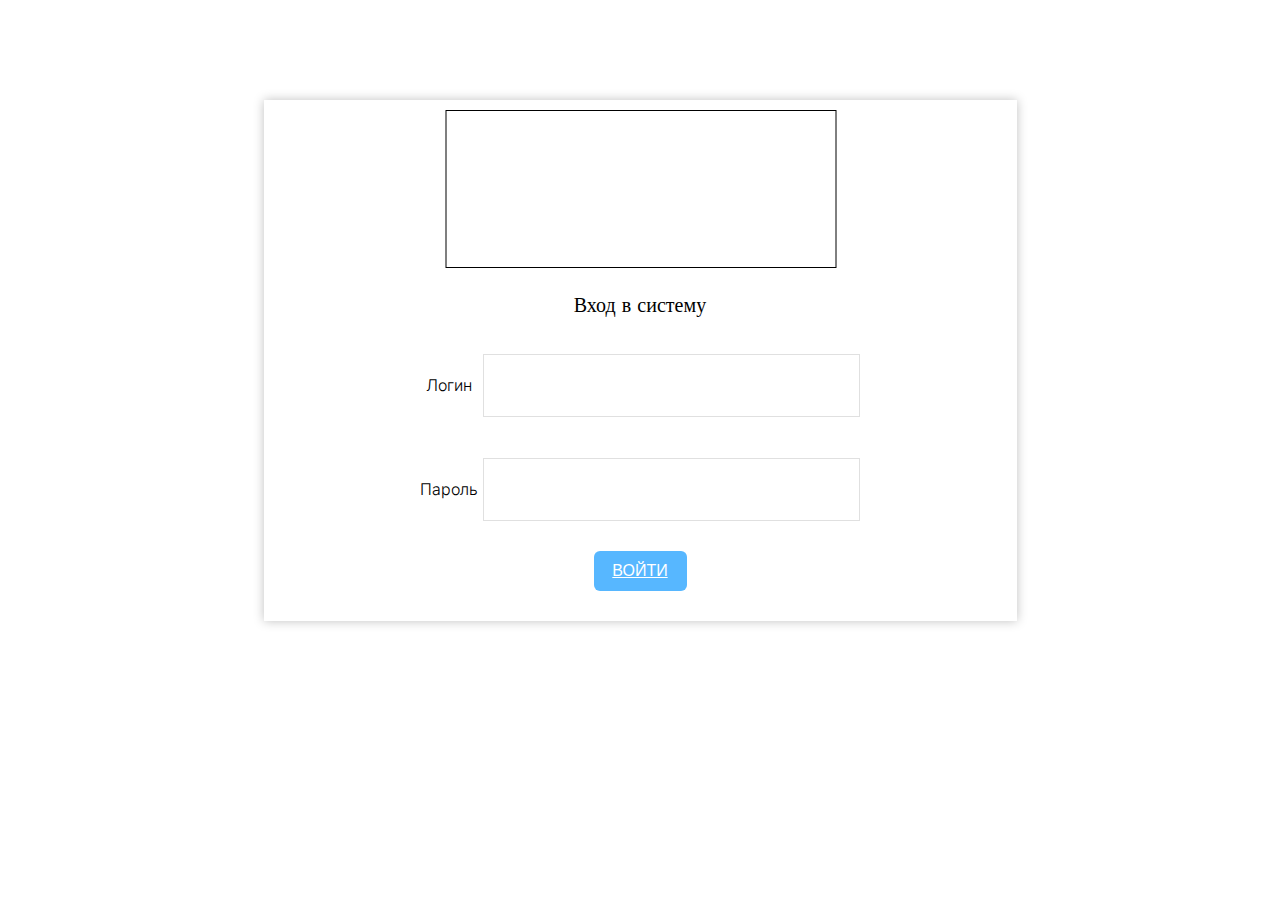
<file: index.html>
<!DOCTYPE html>
<html>
  <head>
    <meta charset="UTF-8" />
    <!-- Тег для корректного отображения интерфейса на безрамочных смартфонах -->
    <!-- Подробнее: https://css-tricks.com/the-notch-and-css/ -->
    <meta name="viewport" content="width=device-width, initial-scale=1, shrink-to-fit=no, user-scalable=no, viewport-fit=cover">
    
    <link rel="preconnect" href="https://fonts.googleapis.com">
    <link rel="preconnect" href="https://fonts.gstatic.com" crossorigin="">
    <link href="https://fonts.googleapis.com/css2?family=Inter:wght@300;400;600&display=swap" rel="stylesheet">
    
    <!-- Подключаем стили -->
    <title>Проект</title>
    <link rel="stylesheet" href="./css/reset.css">
    <link rel="stylesheet" href="./css/style.css">
  </head>
  
  <body>
    <div class="wrapper">
      <div class="form_auth_block">
          <div class="logo">
            <img src="./img/company_logo.svg" alt="company_logo">
          </div>
          <p class="form_auth_block_head_text">Вход в систему</p>
          <form action="#" method="post">
            <div class="form_auth_style">
              <label>Логин</label>
              <input type="email" name="auth_email" required >
            </div>
            <div class="form_auth_style">
              <label>Пароль</label>
              <input type="password" name="auth_pass" required>
            </div>
            <div class="form_auth_style">
              <button class="form_auth_button" type="submit" name="form_auth_submit">
                <a href="homepage.html" class="button_form_auth">ВОЙТИ</a>
              </button>
            </div>
          </form>
      </div>
    </div> 
  </body>
</html>
</file>
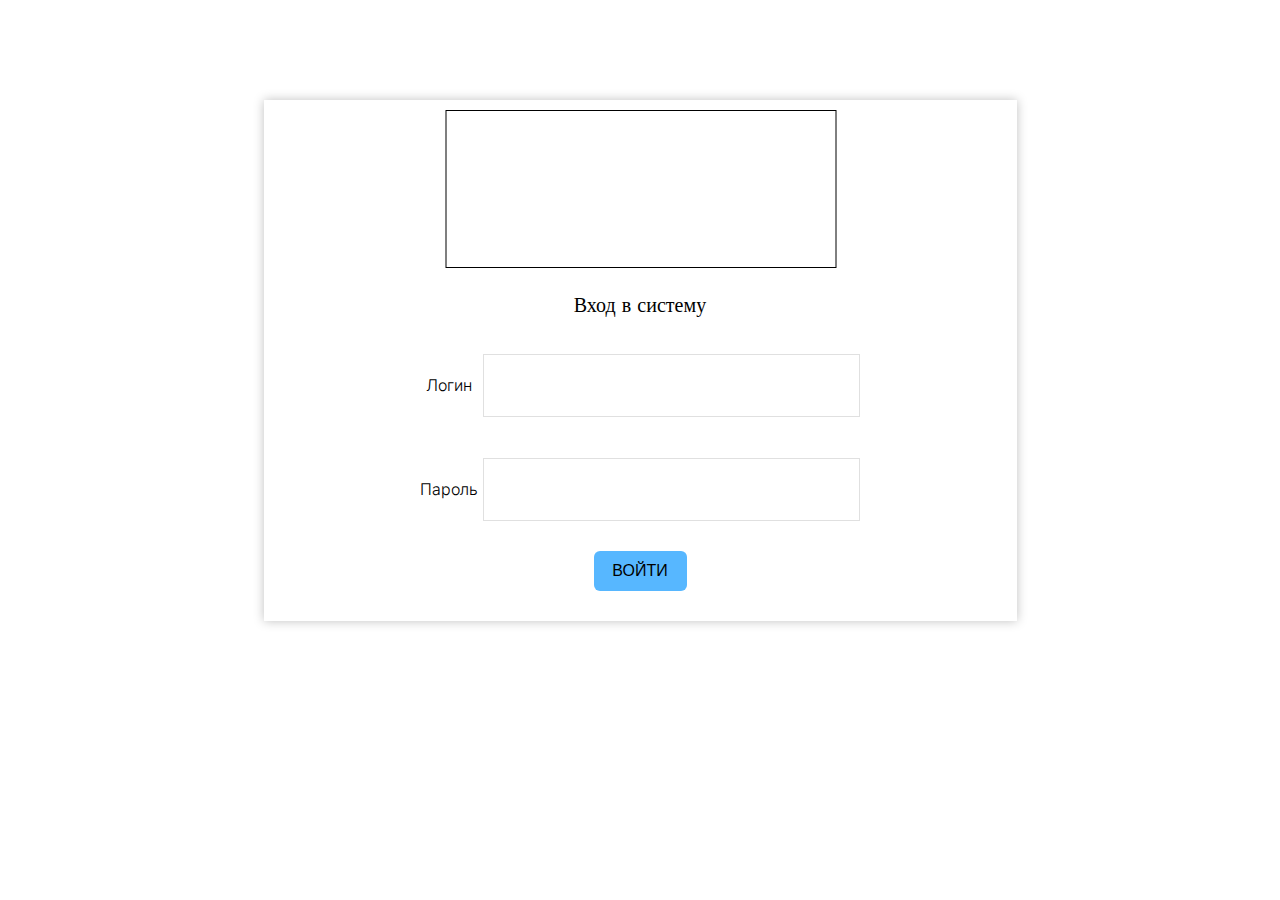
<file: Верстка/index.html>
<!DOCTYPE html>
<html>
  <head>
    <meta charset="UTF-8" />
    <!-- Тег для корректного отображения интерфейса на безрамочных смартфонах -->
    <!-- Подробнее: https://css-tricks.com/the-notch-and-css/ -->
    <meta name="viewport" content="width=device-width, initial-scale=1, shrink-to-fit=no, user-scalable=no, viewport-fit=cover">
    
    <link rel="preconnect" href="https://fonts.googleapis.com">
    <link rel="preconnect" href="https://fonts.gstatic.com" crossorigin="">
    <link href="https://fonts.googleapis.com/css2?family=Inter:wght@300;400;600&display=swap" rel="stylesheet">
    
    <!-- Подключаем стили -->
    <title>Проект</title>
    <link rel="stylesheet" href="./css/reset.css">
    <link rel="stylesheet" href="./css/style.css">

  </head>
  
  <body>
    <header class="main-header">
    <div class="wrapper">
      <div class="form_auth_block">
          <div class="logo">
            <img src="../img/company_logo.svg" alt="company_logo">
          </div>
          <p class="form_auth_block_head_text">Вход в систему</p>
          <form class="form_auth_style" action="#" method="post">
            <label>Логин</label>
            <input type="email" name="auth_email" required >
          </form>
              <form class="form_auth_style" action="#" method="post">
            <label>Пароль</label>
            <input type="password" name="auth_pass" required >
          </form>
              <form class="form_auth_style" action="#" method="post">
            <button class="form_auth_button" type="submit" name="form_auth_submit">ВОЙТИ</button>
          </form>          
      </div>   
    </div> 
    </header> 
  </body>
</html>
</file>
<file: css/style.css>
/* inter-300 - latin */
@font-face {
  font-display: swap;
  /* Check https://developer.mozilla.org/en-US/docs/Web/CSS/@font-face/font-display for other options. */
  font-family: 'Inter';
  font-style: normal;
  font-weight: 300;
  src: url('../fonts/inter-v13-latin-300.woff2') format('woff2');
  /* Chrome 36+, Opera 23+, Firefox 39+, Safari 12+, iOS 10+ */
}

/* inter-regular - latin */
@font-face {
  font-display: swap;
  /* Check https://developer.mozilla.org/en-US/docs/Web/CSS/@font-face/font-display for other options. */
  font-family: 'Inter';
  font-style: normal;
  font-weight: 400;
  src: url('../fonts/inter-v13-latin-regular.woff2') format('woff2');
  /* Chrome 36+, Opera 23+, Firefox 39+, Safari 12+, iOS 10+ */
}

/* inter-600 - latin */
@font-face {
  font-display: swap;
  /* Check https://developer.mozilla.org/en-US/docs/Web/CSS/@font-face/font-display for other options. */
  font-family: 'Inter';
  font-style: normal;
  font-weight: 600;
  src: url('../fonts/inter-v13-latin-600.woff2') format('woff2');
  /* Chrome 36+, Opera 23+, Firefox 39+, Safari 12+, iOS 10+ */
}

html {
  box-sizing: border-box;
}

*,
*::before,
*::after {
  box-sizing: inherit;
}

:root {
  /* Типографика */
  --font-family-inter: 'Inter';
  --font-family-dela-gothic: 'Dela Gothic One', sans-serif;
  --font-weight-light: 300;
  --font-weight-normal: 400;
  --font-weight-bold: 600;

  --font-size-xs: 12px;
  --font-size-s: 14px;
  --font-size-m: 16px;
  --font-size-l: 18px;

  /* Цвета */
  --primary-grey-light: #F6F5F4;
  --primary-grey-dark: #757575;
  --primary-grey-medium: #E0E0E0;
  --primary-grey-icon: #BABABA;
  --primary-black: #000;
  --primary-pink-dark: #945069;
  --primary-pink-light: #F2D4DC;
  --primary-cyan-dark: #2B788B;
  --primary-cyan-light: #C3DCE3;
  --secondary-green: #639B6D;
  --secondary-green-faded: rgba(99, 155, 109, 0.30);
  --secondary-yellow: #C4A24C;
  --secondary-yellow-faded: rgba(196, 162, 76, 0.30);
  --secondary-orange: #CB5B43;
  --secondary-orange-faded: rgba(203, 91, 67, 0.30);
  --secondary-cyan: #5996A5;
}

body {
  margin: 0;
  font-family: var(--font-family-inter);
  font-style: normal;
  color: var(--primary-black);
  font-weight: var(--font-weight-normal);
}

.wrapper {
  max-width: 753px;
  padding-top: 100px;
  margin: 0 auto;
}

.form_auth_block {
  text-align: center;
  padding: 10px;
  width: 753px;
  margin: 0 auto;
  background-size: cover;
  box-shadow: 0px 0px 10px 0px rgba(0, 0, 0, 0.25);
}

.form_auth_block_head_text {
  margin-bottom: 20px;
  text-align: center;
  font-family: Inter;
  font-size: 20px;
  font-style: normal;
  font-weight: 400;
  line-height: 15px;
  /* 75% */
  letter-spacing: 0.03px;
}


.form_auth_style {
  margin: 0 auto;
  margin-bottom: 20px;
  display: flex;
  flex-wrap: wrap;
  width: 445px;
  height: 84px;
  padding: 7px 0px 7px 0px;
  align-items: center;
  font-size: 16px;
  font-weight: 300;
}

.form_auth_style:last-child {
  padding: 0;
  height: 40px;
}

.logo {
  width: 391px;
  height: 158px;
  margin: 0 auto;
  margin-bottom: 20px;
}

.form_auth_block_head_text {
  margin: 0 auto;
  display: block;
  text-align: center;
  padding: 10px;
  font-size: 20px;
  font-weight: 400;
  font-style: normal;
  margin-bottom: 20px;
}

.form_auth_block label {
  width: 58px;
  margin: 0 auto;
  display: block;
  text-align: center;
  font-style: normal;
  letter-spacing: 0.024px;
}

.form_auth_block input {
  display: block;
  margin: 0 auto;
  width: 377px;
  height: 63px;
  border-radius: 0px;
  border: 1px solid #E0E0E0;
  outline: none;
}

input:focus {
  color: #000000;
  border-radius: 0px;
  border: 1px solid #436fea;
}

.form_auth_button {
  font-size: 16px;
  font-weight: 300;
  display: block;
  width: 93px;
  height: 40px;
  margin: 0 auto;
  border-radius: 6px;
  border: none;
  cursor: pointer;
  background: #57B7FF;
}

body a.button_form_auth {
  color: #fff !important;
}
</file>
<file: Верстка/css/style.css>
/* inter-300 - latin */
@font-face {
    font-display: swap; /* Check https://developer.mozilla.org/en-US/docs/Web/CSS/@font-face/font-display for other options. */
    font-family: 'Inter';
    font-style: normal;
    font-weight: 300;
    src: url('../fonts/inter-v13-latin-300.woff2') format('woff2'); /* Chrome 36+, Opera 23+, Firefox 39+, Safari 12+, iOS 10+ */
  }
  /* inter-regular - latin */
  @font-face {
    font-display: swap; /* Check https://developer.mozilla.org/en-US/docs/Web/CSS/@font-face/font-display for other options. */
    font-family: 'Inter';
    font-style: normal;
    font-weight: 400;
    src: url('../fonts/inter-v13-latin-regular.woff2') format('woff2'); /* Chrome 36+, Opera 23+, Firefox 39+, Safari 12+, iOS 10+ */
  }
  /* inter-600 - latin */
  @font-face {
    font-display: swap; /* Check https://developer.mozilla.org/en-US/docs/Web/CSS/@font-face/font-display for other options. */
    font-family: 'Inter';
    font-style: normal;
    font-weight: 600;
    src: url('../fonts/inter-v13-latin-600.woff2') format('woff2'); /* Chrome 36+, Opera 23+, Firefox 39+, Safari 12+, iOS 10+ */
  }
html{
    box-sizing: border-box;
}  
*, *::before, *::after{
    box-sizing: inherit;
}

:root {
  /* Типографика */
  --font-family-inter: 'Inter';
  --font-family-dela-gothic: 'Dela Gothic One', sans-serif;
  --font-weight-light: 300;
  --font-weight-normal: 400;
  --font-weight-bold: 600;

  --font-size-xs: 12px;
  --font-size-s: 14px;
  --font-size-m: 16px;
  --font-size-l: 18px;

  /* Цвета */
  --primary-grey-light: #F6F5F4;
  --primary-grey-dark: #757575;
  --primary-grey-medium: #E0E0E0;
  --primary-grey-icon: #BABABA;
  --primary-black: #000;
  --primary-pink-dark: #945069;
  --primary-pink-light: #F2D4DC;
  --primary-cyan-dark: #2B788B;
  --primary-cyan-light: #C3DCE3;
  --secondary-green: #639B6D;
  --secondary-green-faded: rgba(99, 155, 109, 0.30);
  --secondary-yellow: #C4A24C;
  --secondary-yellow-faded: rgba(196, 162, 76, 0.30);
  --secondary-orange: #CB5B43;
  --secondary-orange-faded: rgba(203, 91, 67, 0.30);
  --secondary-cyan: #5996A5;
}

body {
  margin: 0;
  font-family: var(--font-family-inter);
  font-style: normal;
  color: var(--primary-black);
  font-weight: var(--font-weight-normal);
}

.wrapper{
    max-width: 753px;
    padding-top: 100px;
    margin: 0 auto;
}

.form_auth_block{
  text-align: center;
  padding: 10px;
  width: 753px;
  margin: 0 auto;
  background-size: cover;
  box-shadow: 0px 0px 10px 0px rgba(0, 0, 0, 0.25);
}

.form_auth_block_head_text{
  margin-bottom: 20px;
  text-align: center;
  font-family: Inter;
  font-size: 20px;
  font-style: normal;
  font-weight: 400;
  line-height: 15px; /* 75% */
  letter-spacing: 0.03px;
}


.form_auth_style{
  margin: 0 auto;
  margin-bottom: 20px;
  display: flex;
  flex-wrap: wrap;
  width: 445px;
  height: 84px;
  padding: 7px 0px 7px 0px;
  align-items: center;
  font-size: 16px;
  font-weight: 300;
}

.form_auth_style:last-child {
  padding: 0;
  height: 40px;
}

.logo{
  width: 391px;
  height: 158px;
  margin: 0 auto;
  margin-bottom: 20px;
}

.form_auth_block_head_text{
  margin: 0 auto;
    display: block;
    text-align: center;
    padding: 10px;
    font-size: 20px;
    font-weight: 400;
font-style: normal;
margin-bottom: 20px;
}
.form_auth_block label{
    width: 58px;
    margin: 0 auto;
    display: block;
    text-align: center;
    font-style: normal;
    letter-spacing: 0.024px;
}
.form_auth_block input{
  display: block;
  margin: 0 auto;
  width: 377px;
  height: 63px;
  border-radius: 0px;  
  border:1px solid #E0E0E0;
  outline: none;
}
input:focus {
  color: #000000;
  border-radius: 0px;
  border: 1px solid #436fea;
}
.form_auth_button{
  font-size: 16px;
  font-weight: 300;
    display: block;
    width: 93px;
    height: 40px;
    margin: 0 auto;
    border-radius: 6px;
    border: none;
    cursor: pointer;
    background: #57B7FF;
}
</file>
